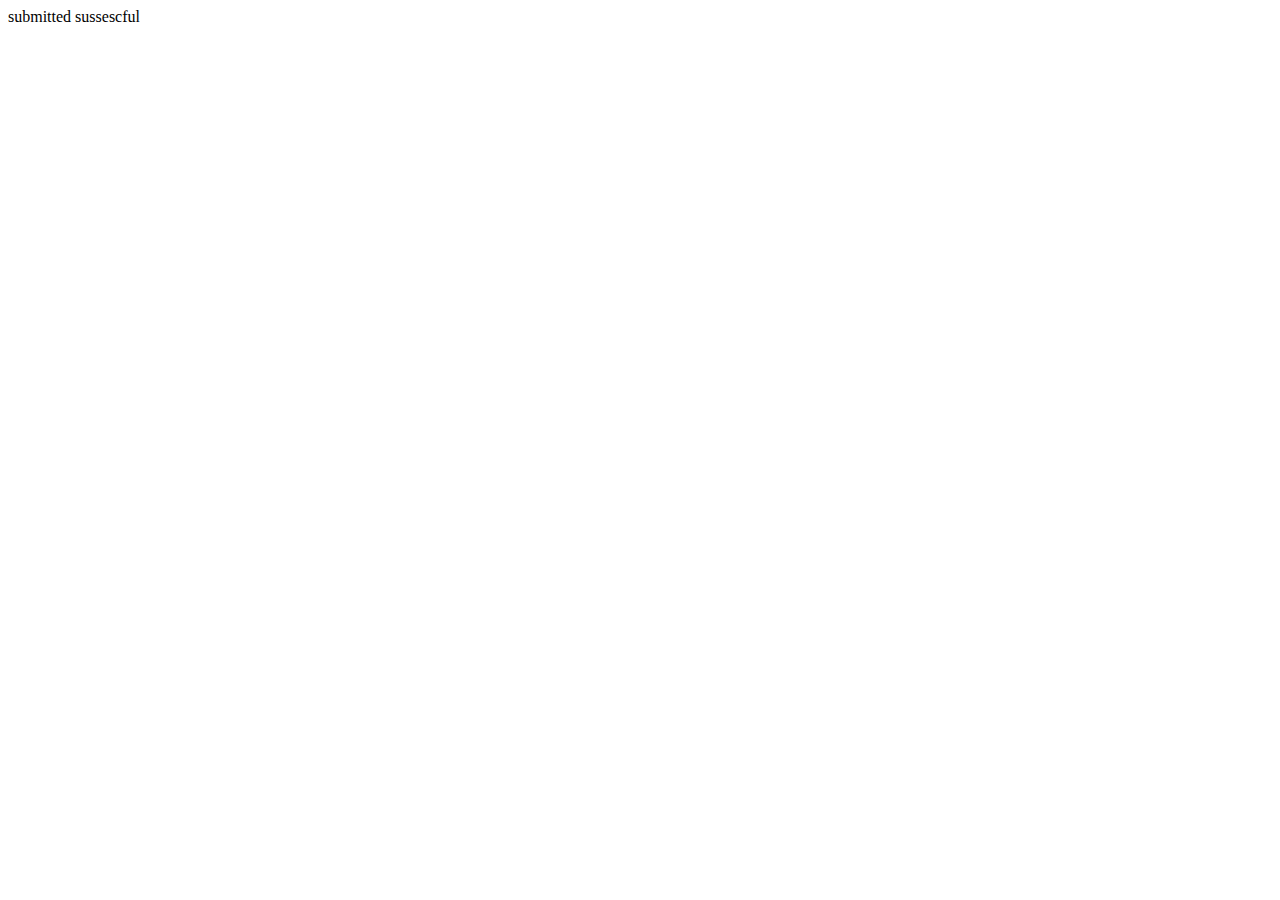
<file: form.html>
<!DOCTYPE html>
<html lang="en">
<head>
    <meta charset="UTF-8">
    <meta http-equiv="X-UA-Compatible" content="IE=edge">
    <meta name="viewport" content="width=device-width, initial-scale=1.0">
    <title>Document</title>
</head>
<body>
    submitted sussescful
</body>
</html>
</file>
